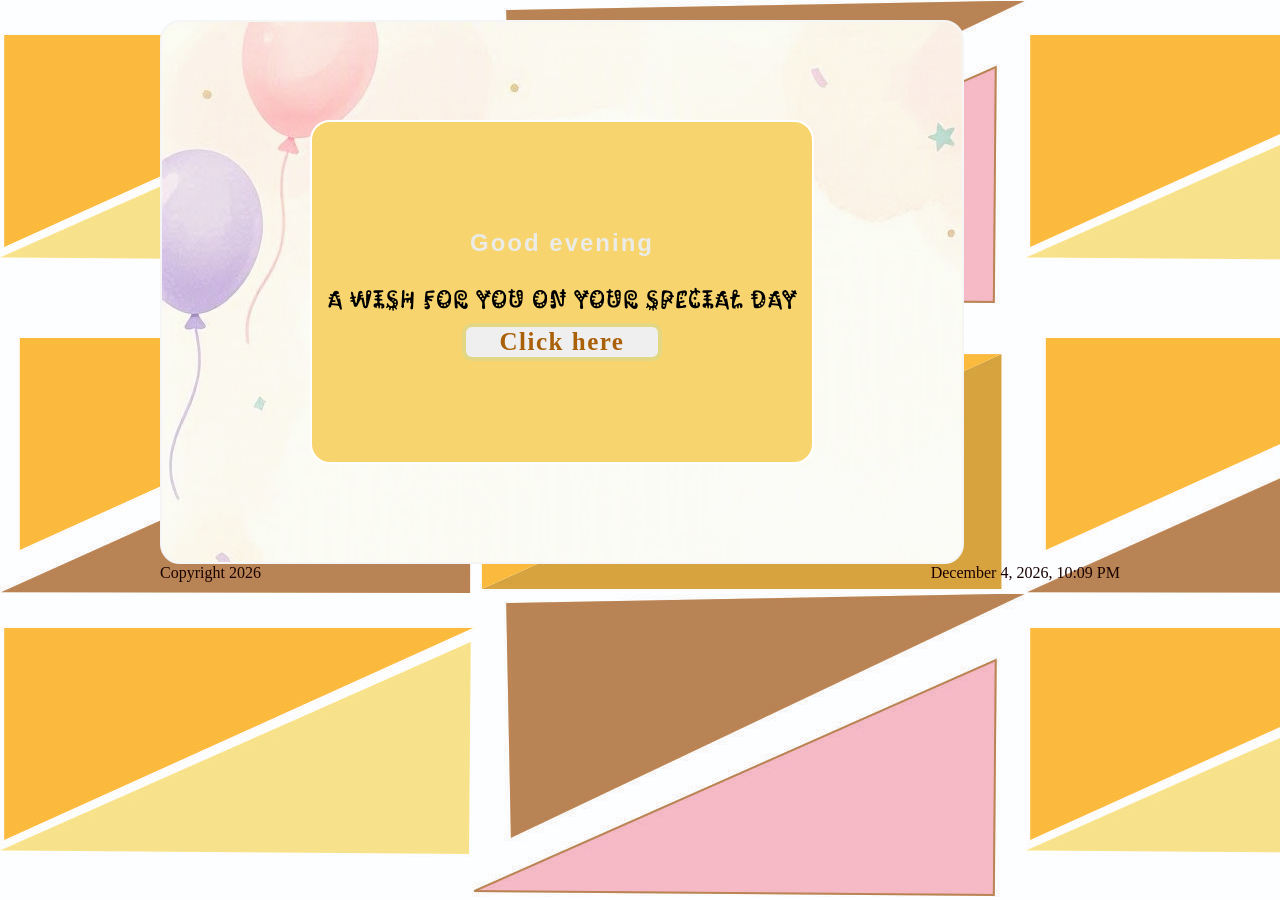
<file: index.html>
<!doctype html>
<html>

<head>
    <title>birthday wish webpage</title>
    <meta charset="utf-8">
    <meta name="description" content="birthay celebration ">
    <meta name="viewport" content="width=device-width, initital-scale=1.0">

    <link rel="stylesheet" type="text/css" href="./index.css" />
    <link rel="preconnect" href="https://fonts.googleapis.com">


    <link rel="preconnect" href="https://fonts.googleapis.com">
    <link rel="preconnect" href="https://fonts.gstatic.com" crossorigin>
    <link
        href="https://fonts.googleapis.com/css2?family=Caveat:wght@400..700&family=Kablammo&family=Libre+Baskerville:ital,wght@0,400..700;1,400..700&family=Mea+Culpa&display=swap"
        rel="stylesheet">



</head>

<body>

    <div class="outerb">

        <div class="innerb">



            <div class="main">

                <h2>
                    <div id="greet" class="fade"></div>
                </h2>
                <br />

                <p class="kablammo">A wish for you on your Special day </p>

                <button id="button"><a href="./media.html"></span><b>Click here</b></a></button>
            </div>
        </div>
    </div>
    <footer>
        <span id="now"> </span> <span id="footer"></span>


    </footer>

    <script src="./index.js" defer></script>
</body>


</html>
</file>
<file: index.css>
body {
    display: block;
    width: 960px;
    min-width: 25%;
    background-image: url("./my\ backgroundjpg.jpg");
    
    min-height: 50%;
    margin: 0 auto;
    place-items: center;
    padding-top: 20px;

}




.kablammo {
    font-family: "Kablammo", "Mea Culpa", system-ui;
    font-optical-sizing: auto;
    font-weight: 400;
    font-size: 25px;
    font-style: normal;
    letter-spacing: 1px;
    font-variation-settings: "MORF" 0;
    animation-name: wishFyou;
    animation-duration: 1000ms;
    animation-timing-function: ease-in-out;
    transition-delay: 0.5s;
}

@keyframes wishFyou {

    0% {
        opacity: 0%;
    }

    100% {
        opacity: 100%;
    }
}


a {
    text-decoration: none;
    color: rgb(169, 96, 7);
    font-weight: 800;
    letter-spacing: 1.5px;
    font-family: Cambria, Cochin, Georgia, Times, 'Times New Roman', serif;
    font-size: 25px;
}

#button {

    border: 4px solid rgba(222, 201, 66, 0.625);
    border-radius: 10px;
    width: 200px;
    animation-name: bordertrans;
    animation-duration: 300ms;
    animation-timing-function: cubic-bezier(.04, .4, .82, .48);
    animation-iteration-count: infinite;

}

@keyframes bordertrans {
    0% {
        border: 4px solid brown;
    }

    10% {
        border: 4px solid orange;
    }

    30% {
        border: 4px solid yellow;

    }

    50% {

        border: 4px solid purple;
    }

    60% {
        border: 4px solid darkred;
    }

    70% {
        border: 4px solid yellowgreen;

    }

    80% {
        border: 4px solid gold;
    }

    100% {
        border: 4px solid rgb(5, 230, 255);
    }
}



.outerb {
    display: flex;
    width: 800px;
    background-image: url("./background.png");
    height: 540px;
    position: relative;
    border: 2px solid whitesmoke;
    border-radius: 20px;
    align-items: center;
    justify-content: center;
    animation-name: outerAni;
    animation-duration: 1000ms;
    animation-timing-function: cubic-bezier(.04, .4, .82, .48);
    animation-iteration-count: infinite;
    transition-delay: 0.5s;
}

@keyframes outerAni {

    0% {
        background-image: url("./background.png");
    }

    50% {
        background-image: url("./background2a.png");
    }

    100% {
        background-image: url("./background2.png");
    }
}

.fade {
    padding-bottom: 130px;
    display: block;
    opacity: 0;
    transition: opacity 1s ease-in-out;

}

.fade.show {
    opacity: 1;

}

.main {

    display: flex;
    flex-direction: column;
    border: 2px solid white;
    border-radius: 20px;
    width: 500px;
    height: 340px;
    background: rgb(247, 212, 109);
    line-height: 0px;
    position: relative;
    align-items: center;
    justify-content: center;

}

#greet {
    font-family: Impact, Haettenschweiler, 'Arial Narrow Bold', sans-serif;
    display: flex;
    color: rgb(235, 235, 231);
    letter-spacing: 2px;
    position: relative;
    align-items: center;
    padding-bottom: 10px;
}




#footer {
    color: rgb(25, 1, 1);
    position: relative;
    float: left;
    padding-right: 250px;

}

#now {
    color: rgb(25, 1, 1);
    position: relative;
    float: right;
    padding-left: 250px;

}

#mediaB {
    width: 960px;
    min-width: 50%;
    background-image: url("./my\ backgroundjpg.jpg");
    
    min-height: 50%;
    margin: auto;
    place-items: center;
    padding-top: 20px;
}

video {
    display: block;
    padding-right: 0px;
    width: 840px;
    height: 560px;
    border-radius: 12px;
    box-shadow: 0 2px 4px rgba(0, 0, 0, 1.5);
}

.videobg {
    display: flex;
    justify-content: space-between;
    padding-right: 80px;

}

#back {

    background-color: rgb(225, 223, 223);
    border-radius: 5px;
    width: 80px;
    color: rgb(169, 96, 7);
    padding: 5px 5px 5px 12px;
}

#backmove {
    padding-right: 40px;


}
</file>
